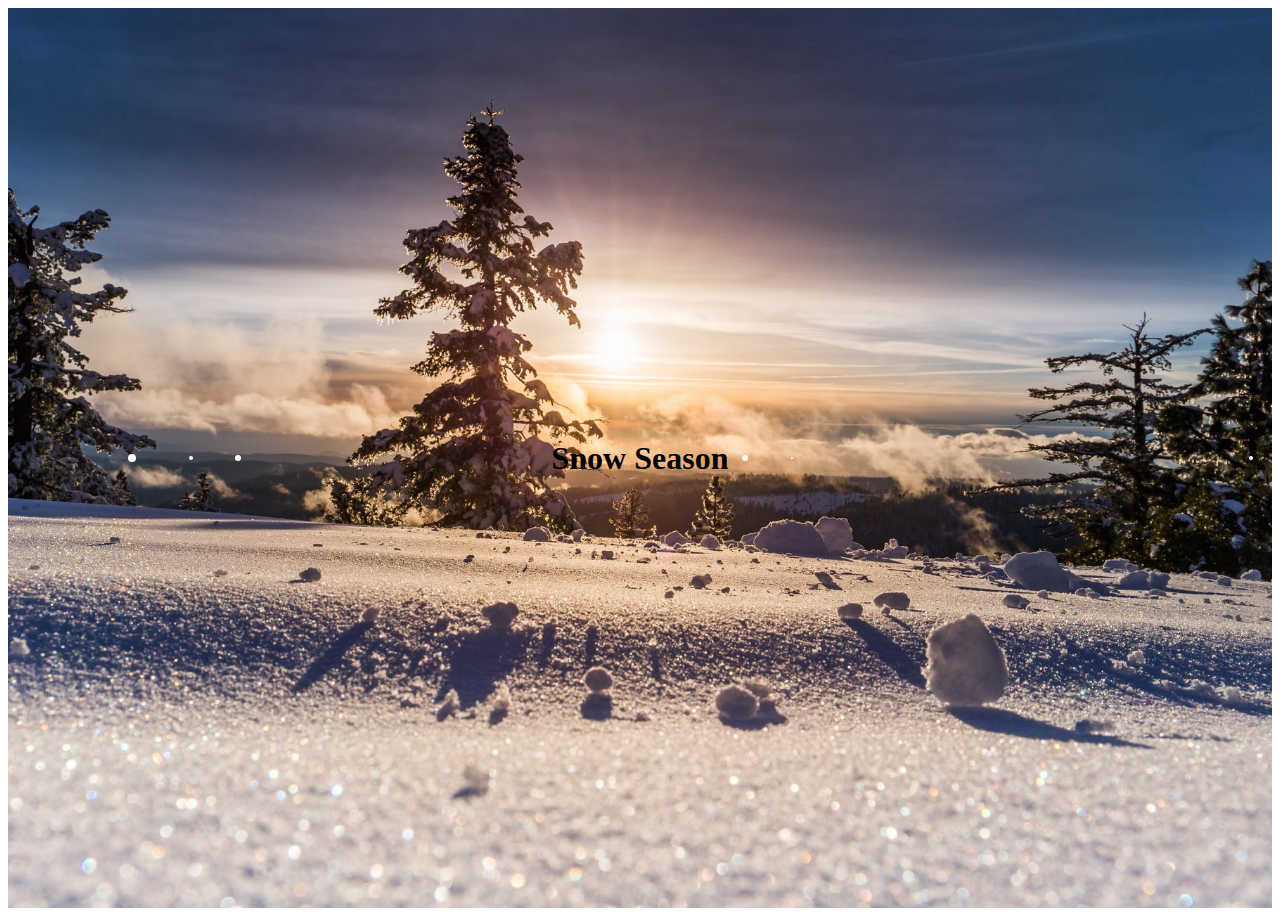
<file: snow-fall/index.html>
<!DOCTYPE html>
<html lang="en">
  <head>
    <meta charset="UTF-8" />
    <meta http-equiv="X-UA-Compatible" content="IE=edge" />
    <meta name="viewport" content="width=device-width, initial-scale=1.0" />
    <title>Snow Fall-Website</title>
    <link rel="stylesheet" href="style.css" />
  </head>
  <body>
    <section class="snow-container">
      <h1>Snow Season</h1>
    </section>
    <script src="./script.js"></script>
  </body>
</html>
</file>
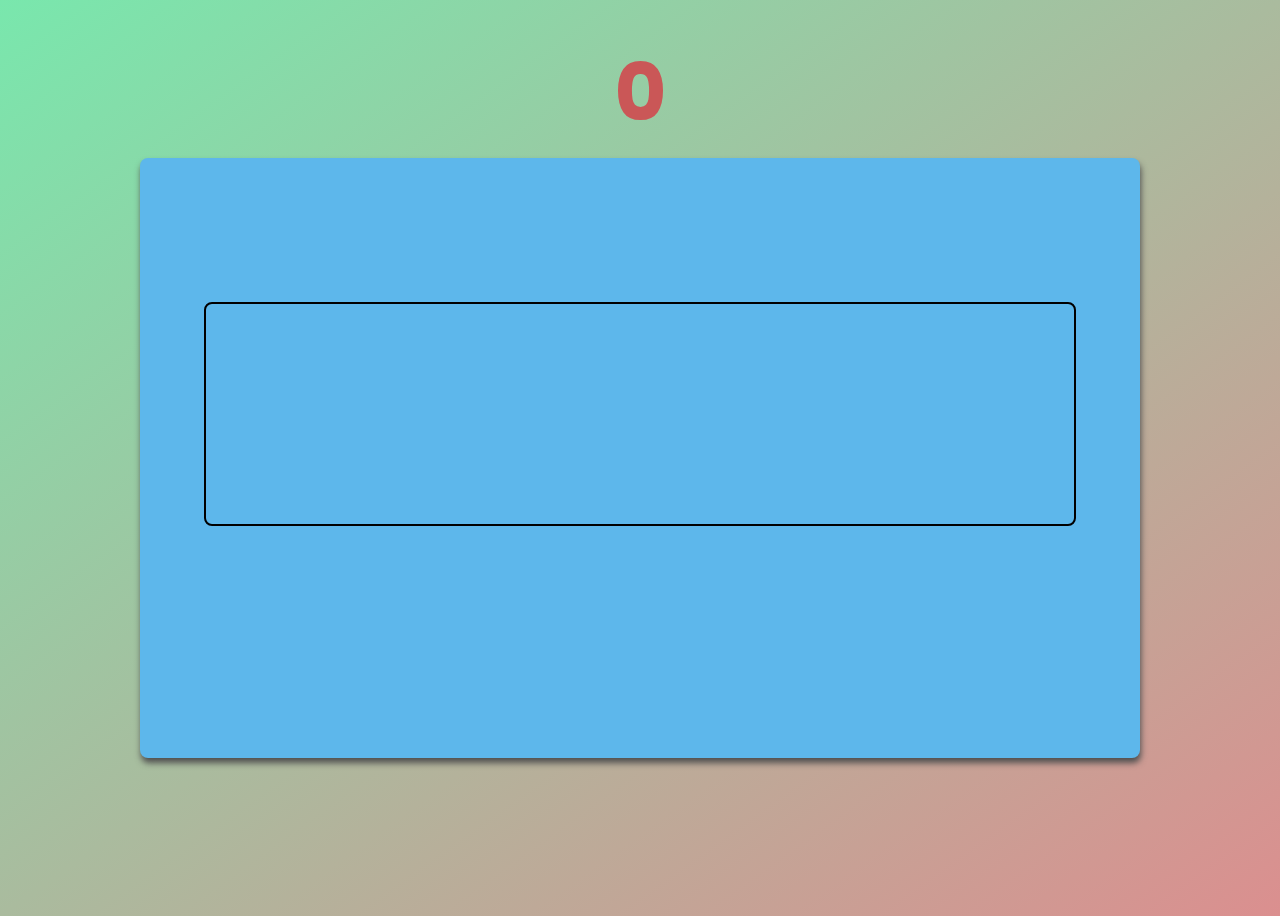
<file: sushiuchi/index.html>
<!DOCTYPE html>
<html lang="en">
  <head>
    <meta charset="UTF-8" />
    <meta http-equiv="X-UA-Compatible" content="IE=edge" />
    <meta name="viewport" content="width=device-width, initial-scale=1.0" />
    <title>Document</title>
    <link rel="stylesheet" href="style.css" />
  </head>
  <body>
    <div class="timer" id="timer">0</div>
    <div class="container">
      <div class="type-display" id="typeDisplay"></div>
      <textarea id="typeInput" class="type-input" autofocus></textarea>
    </div>
    <script src="script.js"></script>
  </body>
</html>
</file>
<file: snow-fall/style.css>
.snow-container {
  background-image: url("./images/snowfall.jpg");
  width: 100%;
  height: 100vh;
  background-position: center;
  background-size: cover;
  position: relative;
  overflow: hidden;

  display: flex;
  align-items: center;
  justify-content: center;
}
.snow {
  background-color: #fff;
  border-radius: 50%;
  position: absolute;
  animation: snowFall 10s linear;

  z-index: 2;
}

@keyframes snowFall {
  0% {
    opacity: 0;
    top: 0;
    transform: translateX(5px);
  }
  10% {
    opacity: 1;
    transform: translateX(-5px);
  }
  /* 任意 */
  30% {
    transform: translateX(5px);
  }
  40% {
    transform: translateX(-5px);
  }
  50% {
    transform: translateX(5px);
  }
  60% {
    transform: translateX(-5px);
  }
  /* 任意 */
  90% {
    opacity: 1;
  }
  100% {
    opacity: 0;
    top: 100vh;
  }
}
</file>
<file: sushiuchi/style.css>
@import url("https://fonts.googleapis.com/css2?family=Poppins:wght@300;400;500;600;700&family=Zen+Antique&display=swap");

* {
  box-sizing: border-box;
}

body {
  height: 100vh;
  display: flex;
  align-items: center;
  justify-content: center;
  overflow: hidden;
  /* background-color: rgb(185, 230, 224); */
  background: linear-gradient(
    to left top,
    rgb(219, 143, 143),
    rgb(121, 231, 173)
  );
  font-family: "Poppins", sans-serif;
}

.container {
  background-color: rgb(93, 183, 235);
  font-size: 2.4rem;
  font-weight: 600;
  padding: 4rem;
  border-radius: 0.5rem;
  width: 1000px;
  min-height: 600px;
  max-width: 90%;
  box-shadow: 1px 5px 6px rgb(80, 80, 80);
}

.container .type-input {
  margin-top: 4rem;
  font-size: 3rem;
}

.timer {
  position: absolute;
  top: 2rem;
  font-size: 5rem;
  font-weight: bold;
  color: rgb(202, 87, 87);
}

.type-display {
  margin-bottom: 1rem;
  margin-left: 1rem;
}

.type-input {
  background: transparent;
  border: 2px solid rgb(158, 52, 52);
  outline: none;
  width: 100%;
  height: 14rem;
  margin: auto;
  resize: none;
  padding: 0.5rem 1rem;
  border-radius: 0.5rem;
  font-size: 1rem;
}

.type-input:focus {
  border-color: black;
}

.correct {
  color: green;
}

.incorrect {
  color: red;
  text-decoration: underline;
}
</file>
